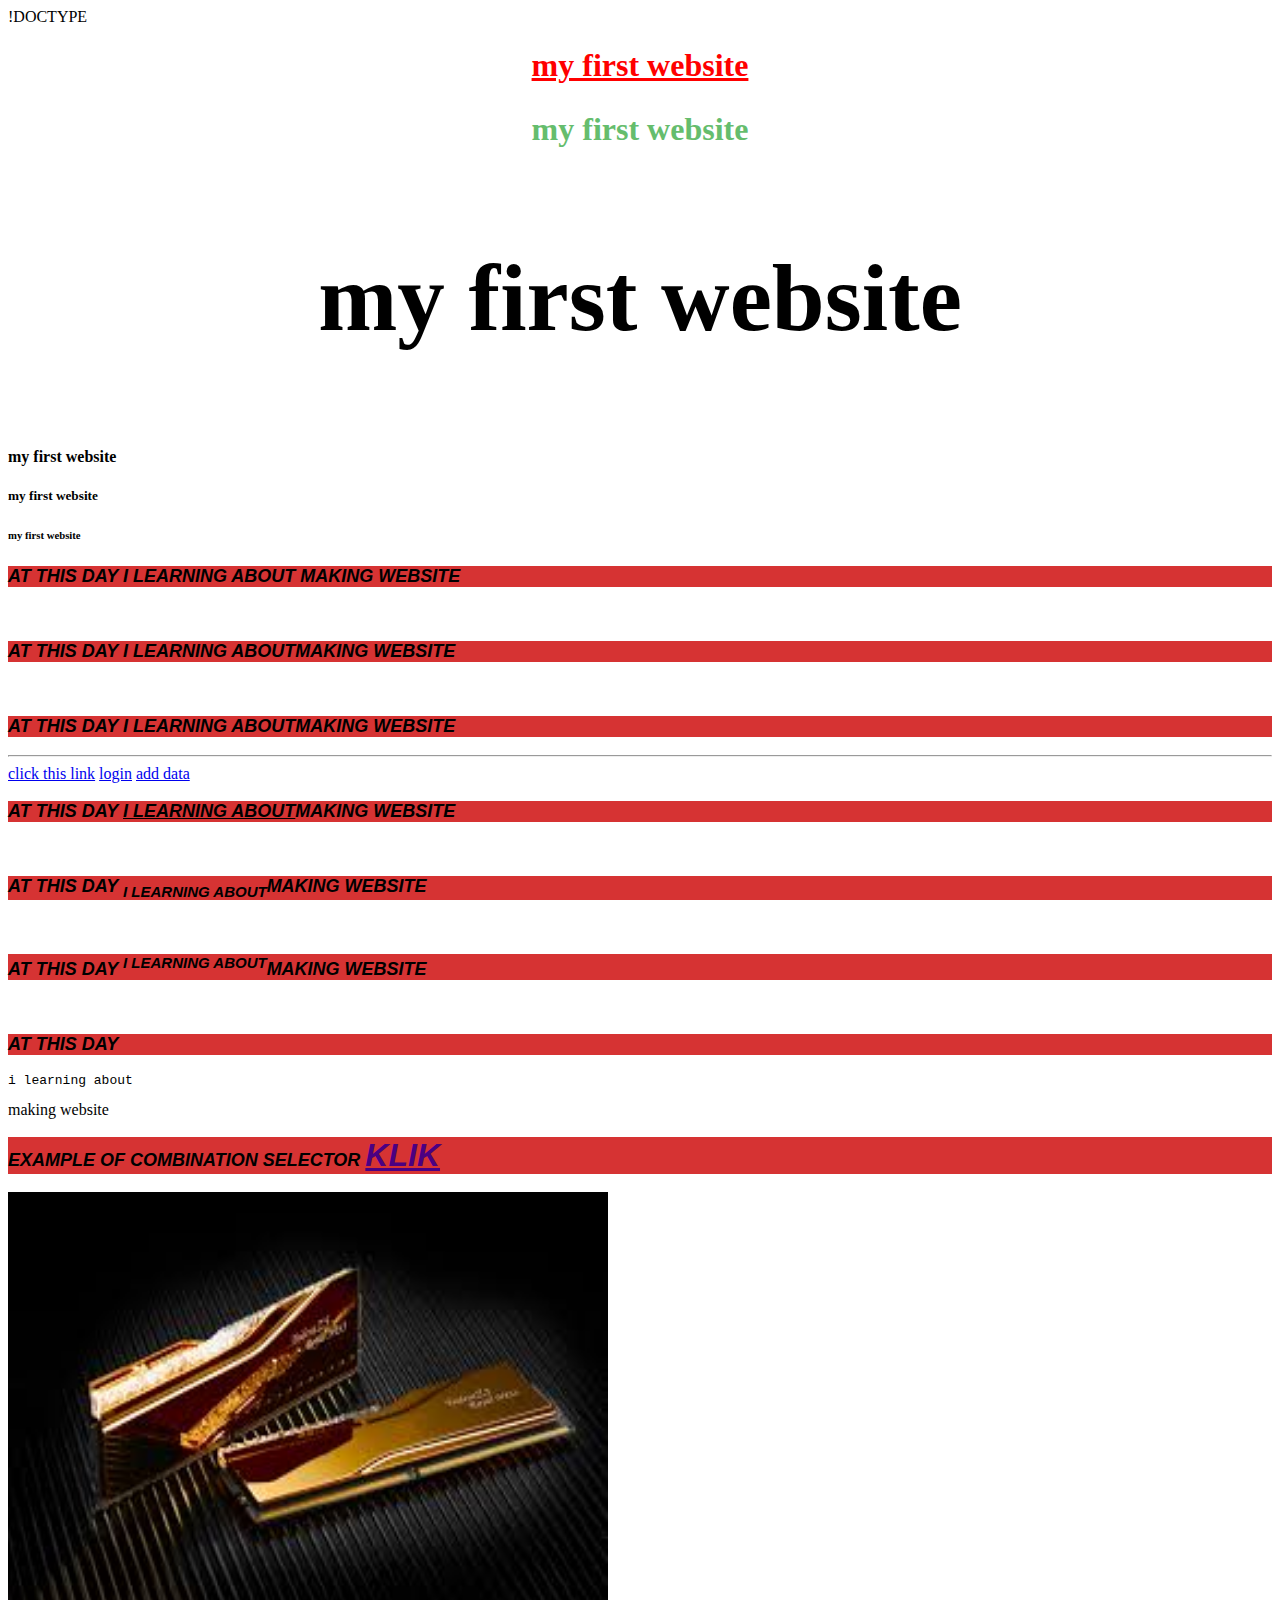
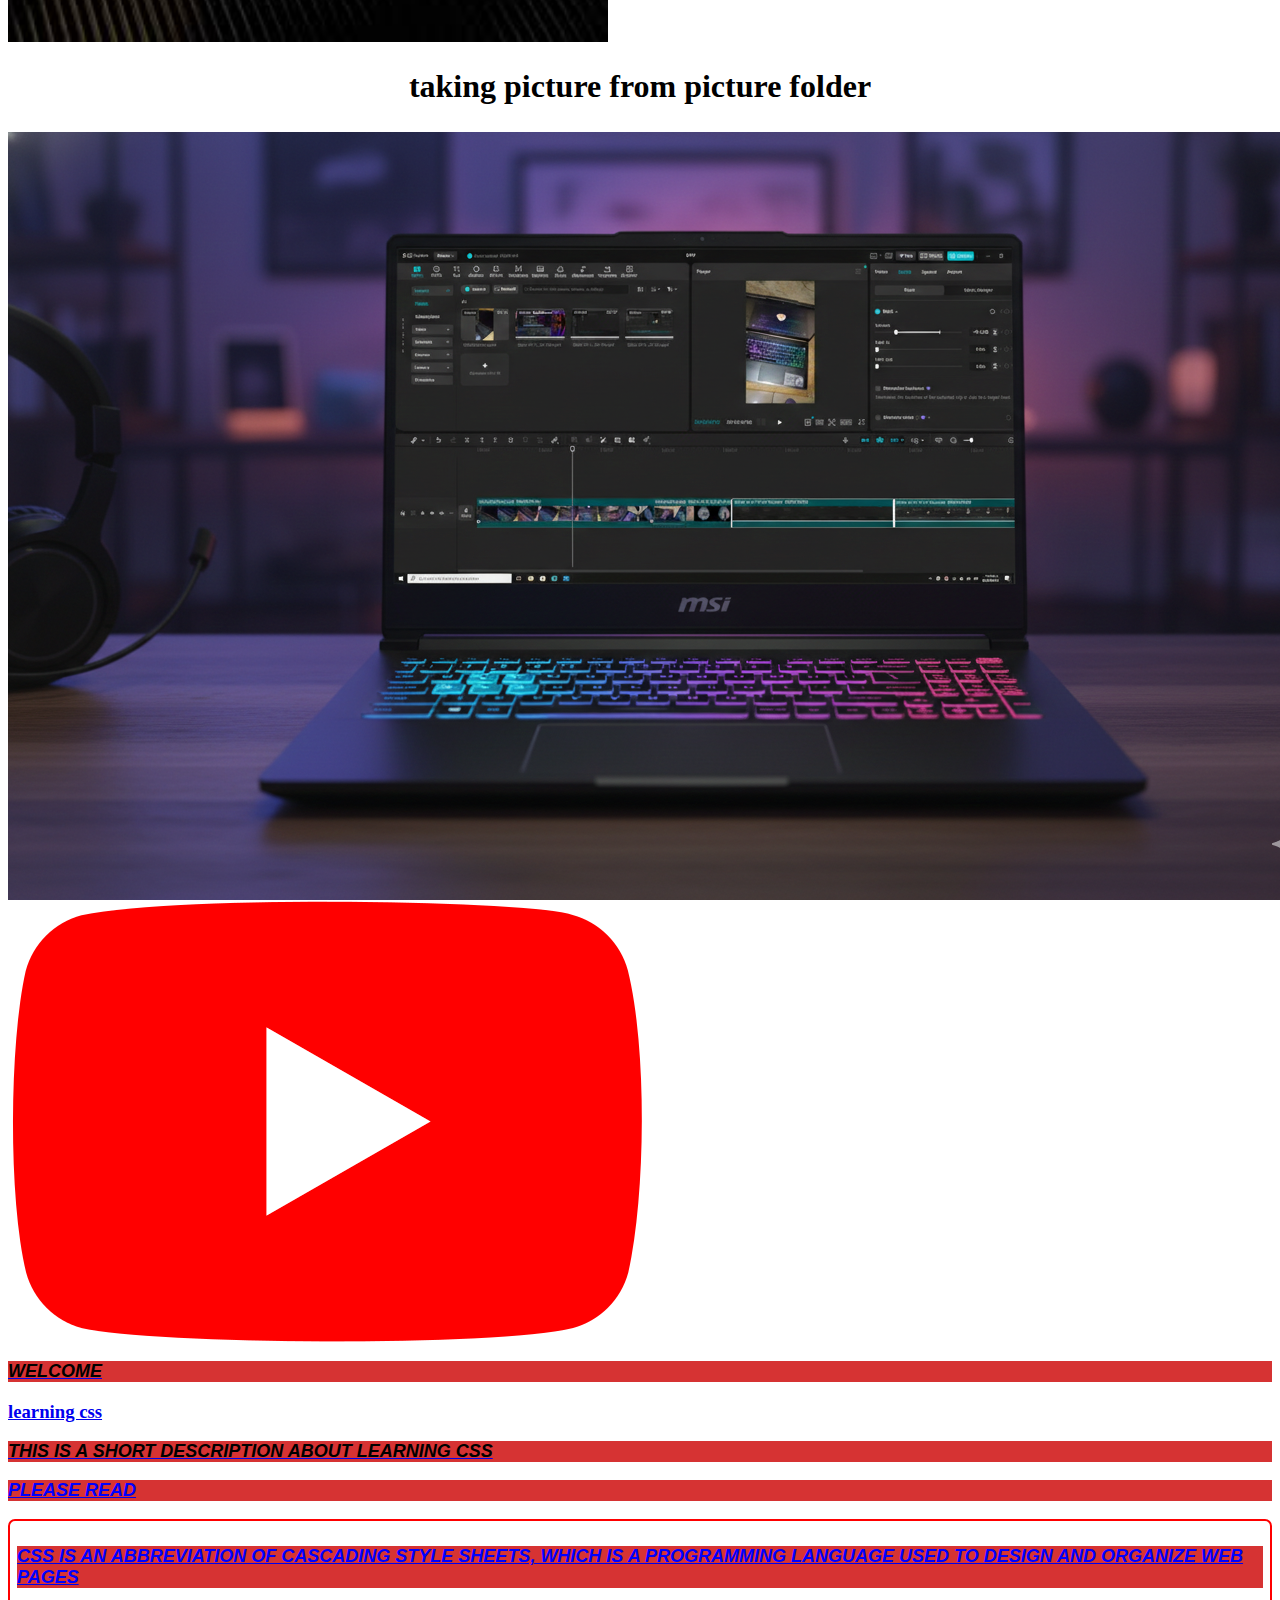
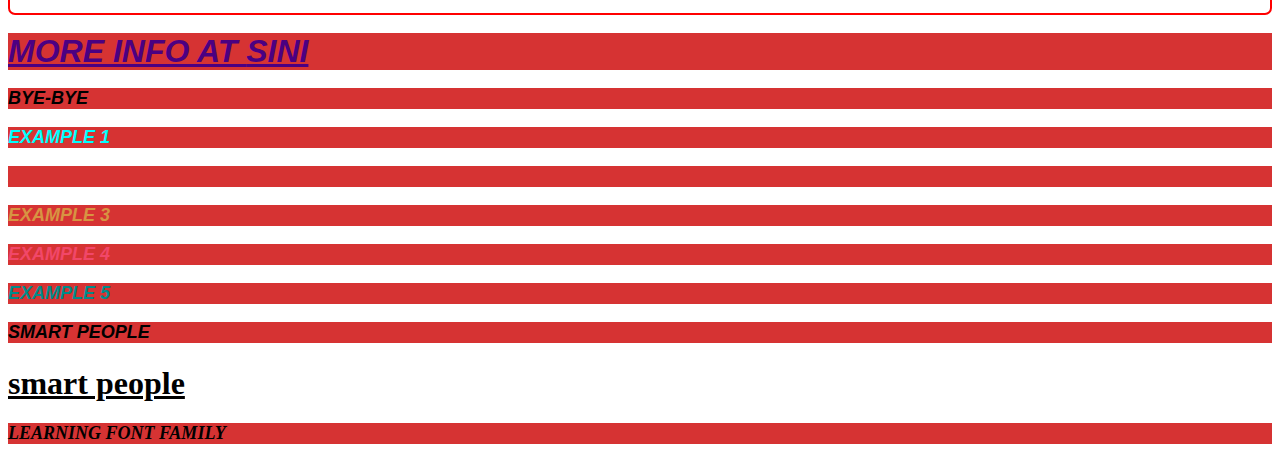
<file: index.html>
!DOCTYPE <html>
<html lang="en">
<head>
    <meta charset="UTF-8">
    <meta name="viewport" content="width=device-width, initial-scale=1.0">
    <title>my first website</title>
    <style>
        p {
            text-align: end;
            color: black;
        }
    </style>
    <link rel="stylesheet" href="main.css">
</head>
<body>
    <!-- inline style css-->
    <h1 style="color: red; text-align: center;">my first website</h1>
    <h2 class="judul">my first website</h2>
    <h3 id="subjudul">my first website</h3>
    <h4>my first website</h4>
    <h5>my first website</h5>
    <h6>my first website</h6>
    <p>at this day i learning about making website</p>
    <br>
    <p>at this day <b>i learning about</b>making website</p>
    <br>
    <p>at this day <em>i learning about</em>making website</p>
    <hr>
    <a href="https://alhazen.academy/">click this link</a>
    <a href="login.html">login</a>
    <a href="data.html">add data</a>
    <p>at this day <u>i learning about</u>making website</p>
    <br>
    <p>at this day <sub>i learning about</sub>making website</p>
    <br>
    <p>at this day <sup>i learning about</sup>making website</p>
    <br>
    <p>at this day <pre>i learning about</pre>making website</p>
    <p>example of combination selector <a href="">klik</a></p>
 <img src="[data-uri]" alt="laptop picture" height="450" width="600">
 <h2>taking picture from picture folder</h2>
 <img src="picture/Gemini_Generated_Image_b0f54qb0f54qb0f5.png" alt="" srcset="">
 <a href="https://www.youtube.com/watch?v=v-Vyh-NLSBs" target="_blank">
    <img src="picture/Youtube_logo.png" alt="" srcset="">
 <p>welcome</p>
 <article>
    <h3>learning css</h3>
    <p>this is a short description about learning css</p>
    <p>please read</p>
    <section>
        <p>css is an abbreviation of cascading style sheets, which is a programming language used to design and organize web pages</p>
    </section>
    <section>
        <p>more info at <a href="http://alhazenacademy.com">Sini</a></p>
    </section>
 </article>
 <p>bye-bye</p>
 <p class="examplecolor1">example 1</p>
  <p class="examplecolor2">example 2</p>
   <p class="examplecolor3">example 3</p>
    <p class="examplecolor4">example 4</p>
     <p class="examplecolor5">example 5</p>
<p>smart people</p>
<h1>smart people</h1>
<p class="exampletext" > Learning Font Family</p>
<script src="index.js">

</script>
</body>

</html>
</file>
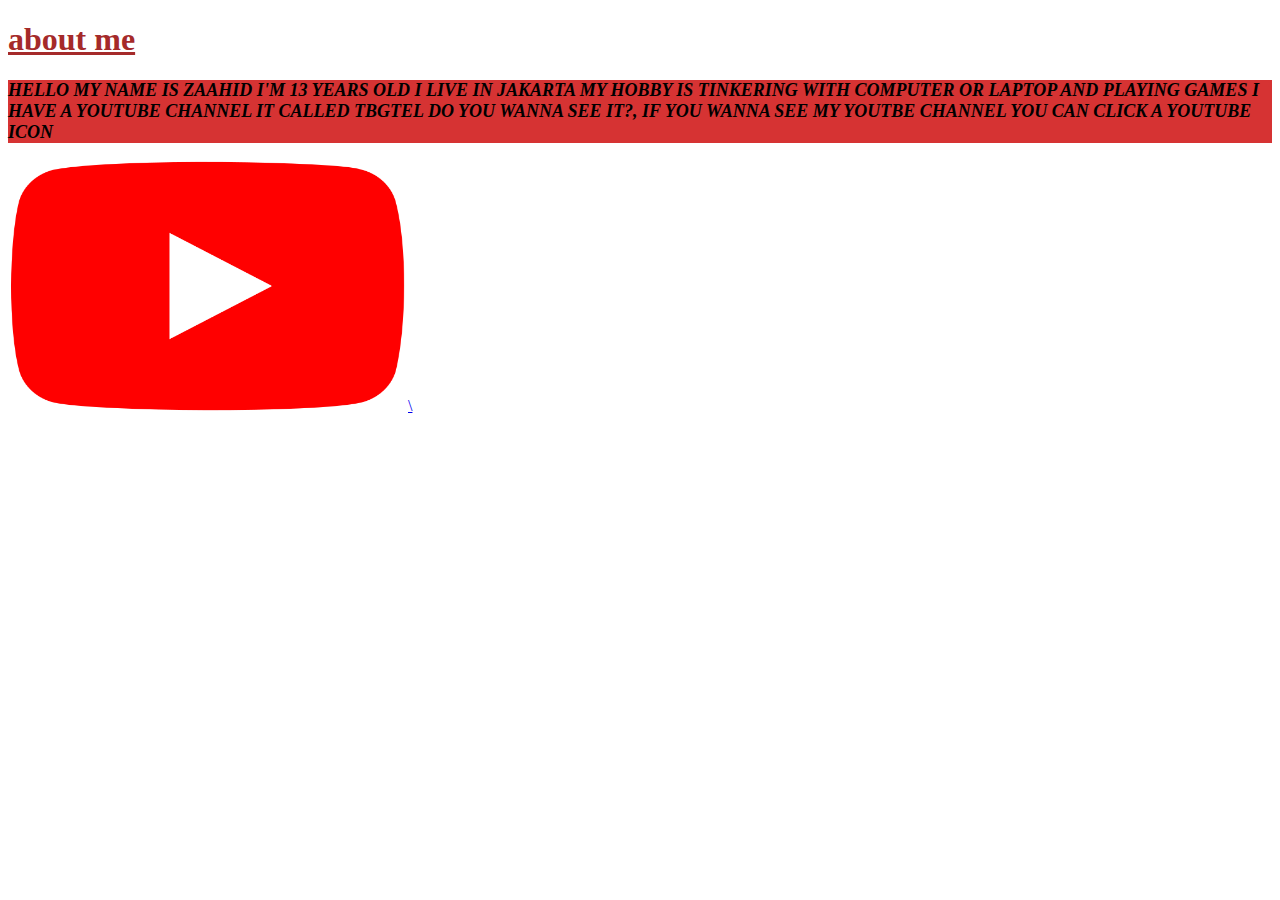
<file: tugas/Homage.html>
<!DOCTYPE html>
<html lang="en">
<head>
    <meta charset="UTF-8">
    <meta name="viewport" content="width=
    , initial-scale=1.0">
    <title>HOMEPAGE</title>
    <link rel="stylesheet" href="Homage.css">
</head>
<body>
    <h1 class="judul">about me</h1>
    <p class="Abouttext" >hello my name is zaahid i'm 13 years old
        i live in jakarta my hobby is tinkering 
        with computer or laptop and playing games
        i have a youtube channel it called TBGTEL
        do you wanna see it?, if you wanna see my
        youtbe channel you can click a youtube icon
    </p>
    <a href="https://www.youtube.com/@YTTA-t7k" target="_blank">
        <img src="Youtube_logo.png" alt="" height="250" width="400">\
        <a href="https://fonts.gstatic.com" crossorigin>
</body>
</html>
</file>
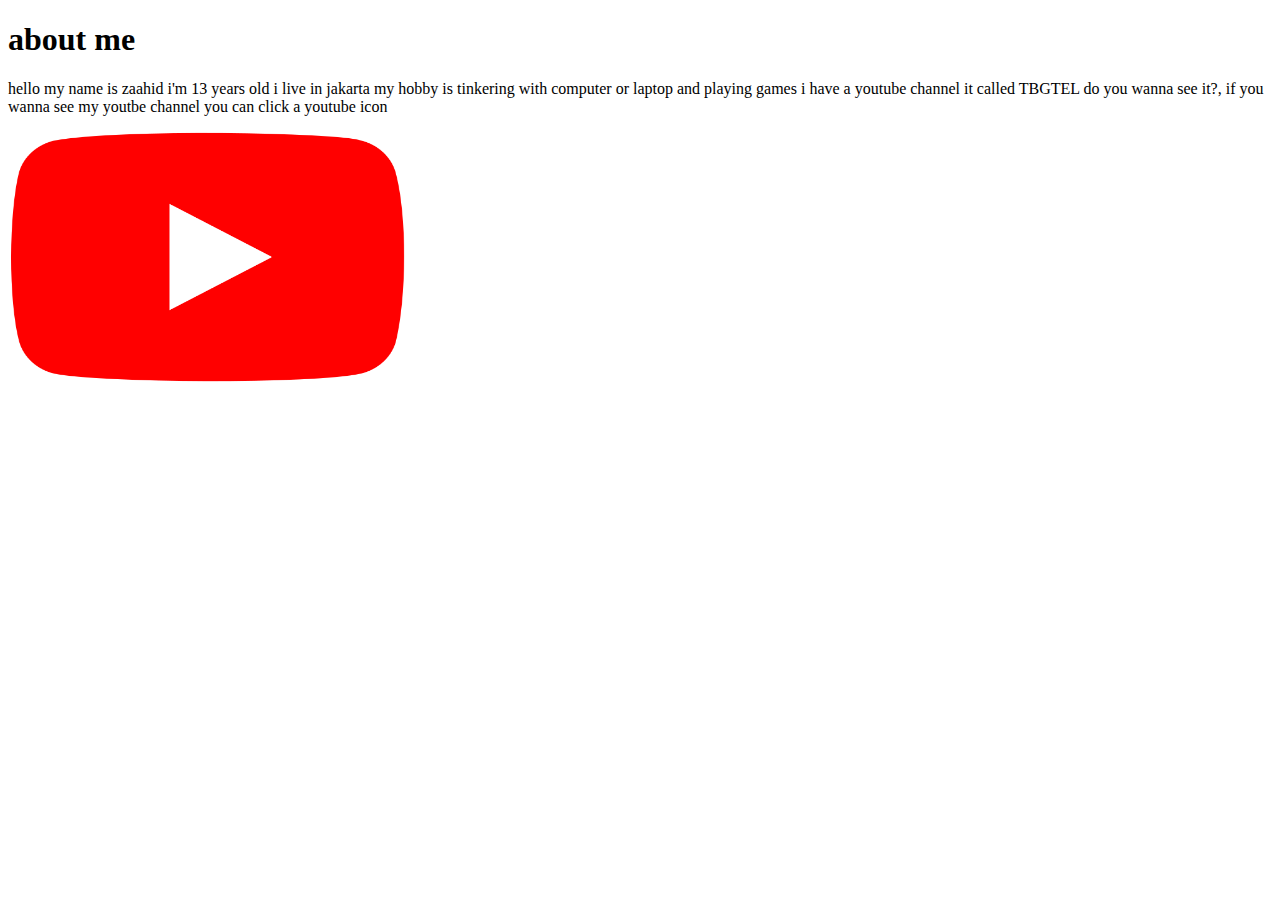
<file: tugas/homepage.html>
<!DOCTYPE html>
<html lang="en">
<head>
    <meta charset="UTF-8">
    <meta name="viewport" content="width=device-width, initial-scale=1.0">
    <title>homepage</title>
</head>
<body>
    <h1>about me</h1>
    <p>hello my name is zaahid i'm 13 years old
        i live in jakarta my hobby is tinkering 
        with computer or laptop and playing games
        i have a youtube channel it called TBGTEL
        do you wanna see it?, if you wanna see my
        youtbe channel you can click a youtube icon
    </p>
    <a href="https://www.youtube.com/@YTTA-t7k" target="_blank">
        <img src="Youtube_logo.png" alt="" height="250" width="400">
</body>
</html>
</file>
<file: main.css>
h2 {
    text-align: center;
    font-size: xx-large;
}
.judul {
    color: rgb(101, 189, 109);
}
#subjudul {
    text-align: center;
    font-size: 95px;
}
p a {
    text-align: center;
    font-size: xx-large;
    color: indigo;
}
article p{
    color: blue;
}
article > p{
    color: black;
}
h3 + p {
    color: black;
}
p ~ section {
    border: 2px solid red;
    border-radius: 7px;
    padding: 7px;
    margin-bottom: 5px;
}
.examplecolor1 {
    color:aqua;
}
.examplecolor2 {
    color:rgb(214, 51, 51);
}
.examplecolor3 {
    color:hsl(33, 65%, 55%);
}
.examplecolor4 {
    color:#f14769;
}
.examplecolor5 {
    color:darkcyan;
}
p {
    background-color: rgb(214, 51, 51);
}
h1 {
    text-decoration: underline;
}
p {
    text-align: left;
    text-transform: uppercase;
    font-size: 18px;
    font-weight: bold;
    font-style: italic;
    font-family: Arial, Helvetica, sans-serif;
}
.exampleText {
    font-family: Brush Script MT, Brush Script Std, cursive;
}
</file>
<file: tugas/Homage.css>
h1 {
    text-decoration: underline;
    text-emphasis-color: inherit;
}

.Abouttext {
    font-family:  Script MT, Brush Script Std, cursive;
}
p {
    background-color: rgb(214, 51, 51);
}
h1 {
    text-decoration: underline;
}
p {
    text-align: left;
    text-transform: uppercase;
    font-size: 18px;
    font-weight: bold;
    font-style: italic;
    font-family: Arial, Helvetica, sans-serif;
}
.judul {
    color: brown;
}
</file>
